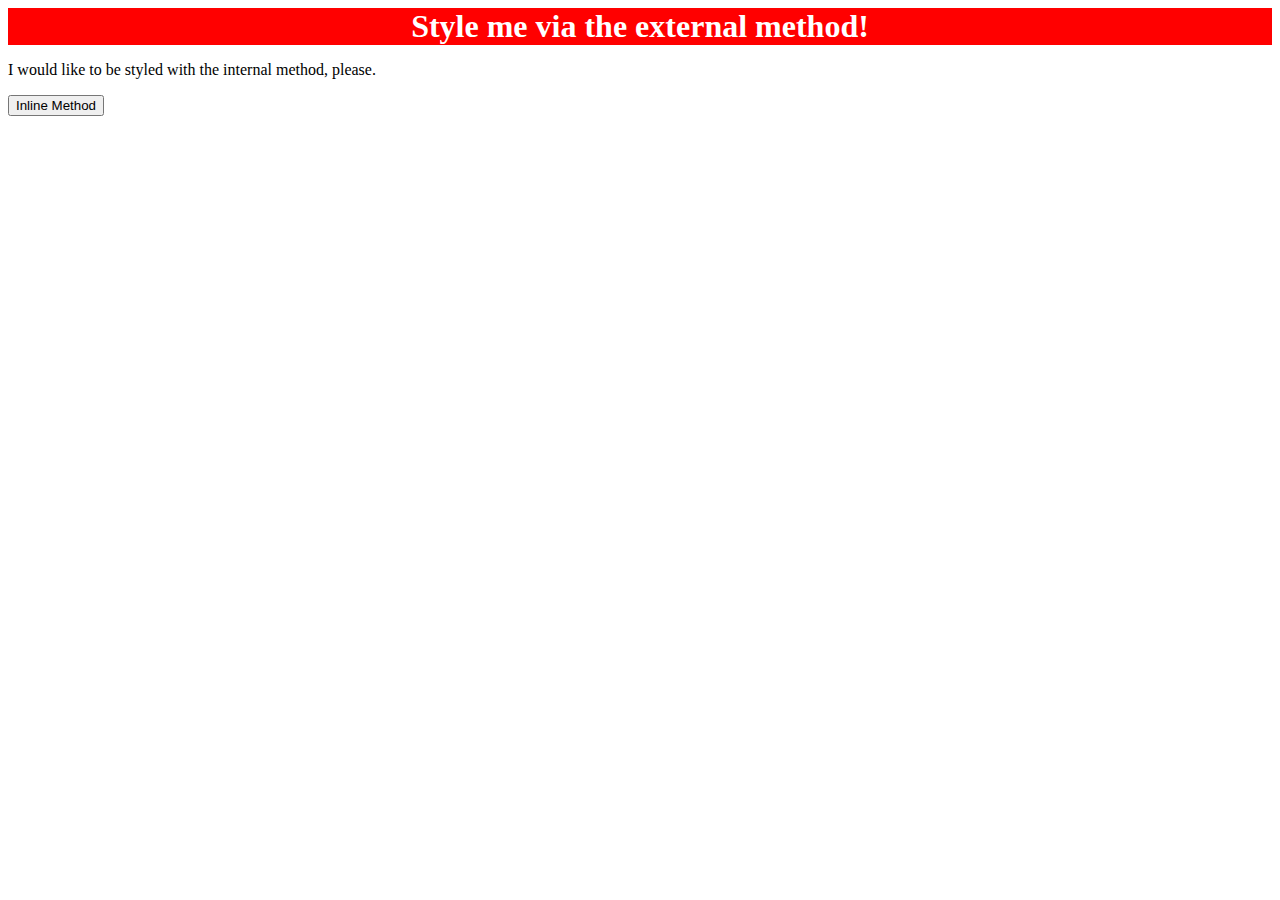
<file: foundations/intro-to-css/01-css-methods/index.html>
<!DOCTYPE html>
<html lang="en">
  <head>
    <meta charset="UTF-8">
    <meta http-equiv="X-UA-Compatible" content="IE=edge">
    <meta name="viewport" content="width=device-width, initial-scale=1.0">
    <title>Methods for Adding CSS</title>
  
    <link rel="stylesheet" href="style.css">
  
  </head>
  <body>
    <div>Style me via the external method!</div>
    <p>I would like to be styled with the internal method, please.</p>
    <button>Inline Method</button>
  </body>
</html>
</file>
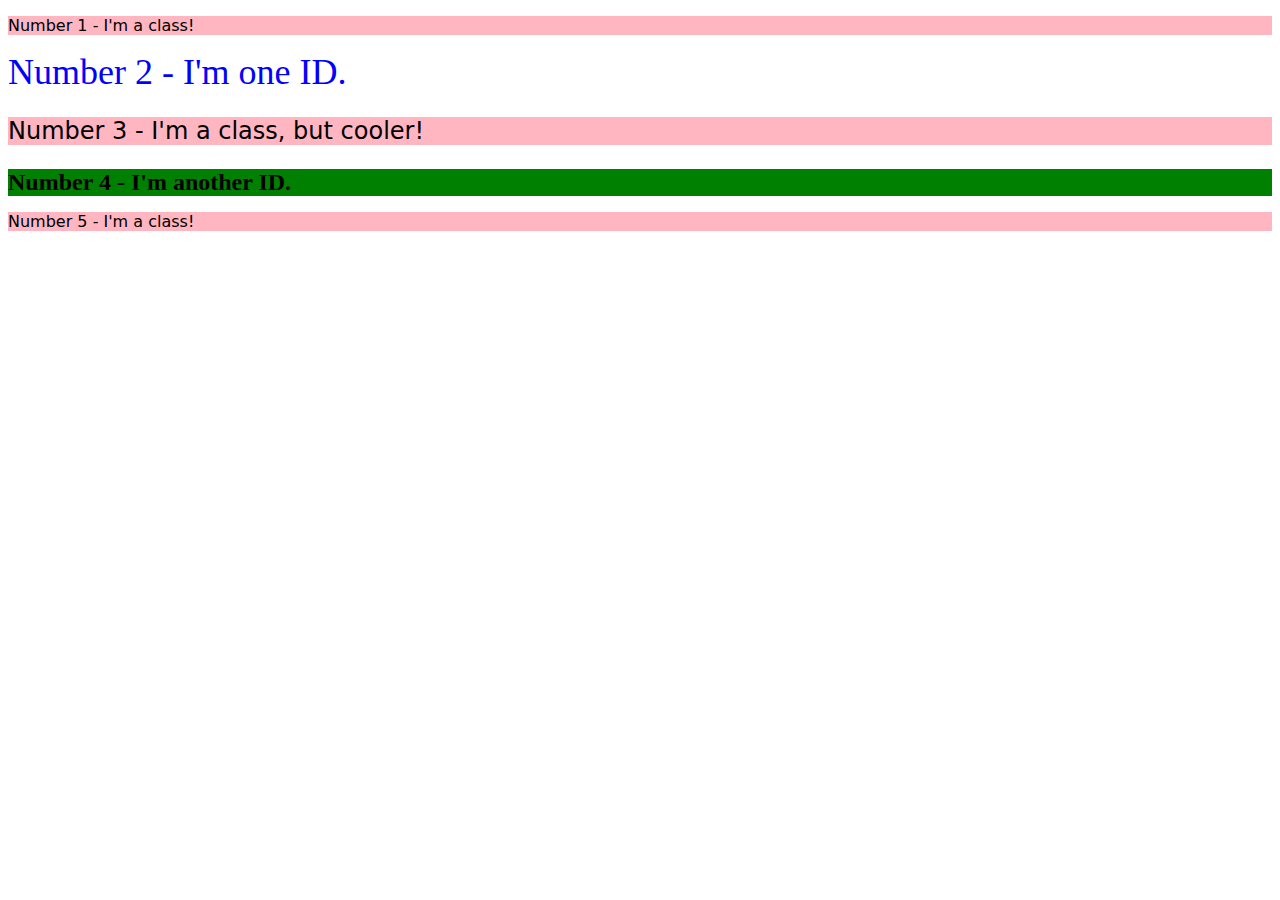
<file: foundations/intro-to-css/02-class-id-selectors/index.html>
<!DOCTYPE html>
<html lang="en">
  <head>
    <meta charset="UTF-8">
    <meta http-equiv="X-UA-Compatible" content="IE=edge">
    <meta name="viewport" content="width=device-width, initial-scale=1.0">
    <title>Class and ID Selectors</title>
    <link rel="stylesheet" href="style.css">
  </head>
  <body>
    <p class = "odd-number"> Number 1 - I'm a class!</p>
    <div id = "two">Number 2 - I'm one ID.</div>
    <p class = "odd-number three"> Number 3 - I'm a class, but cooler!</p>
    <div id = "four">Number 4 - I'm another ID.</div>
    <p class = "odd-number"> Number 5 - I'm a class!</p>
  </body>
</html>
</file>
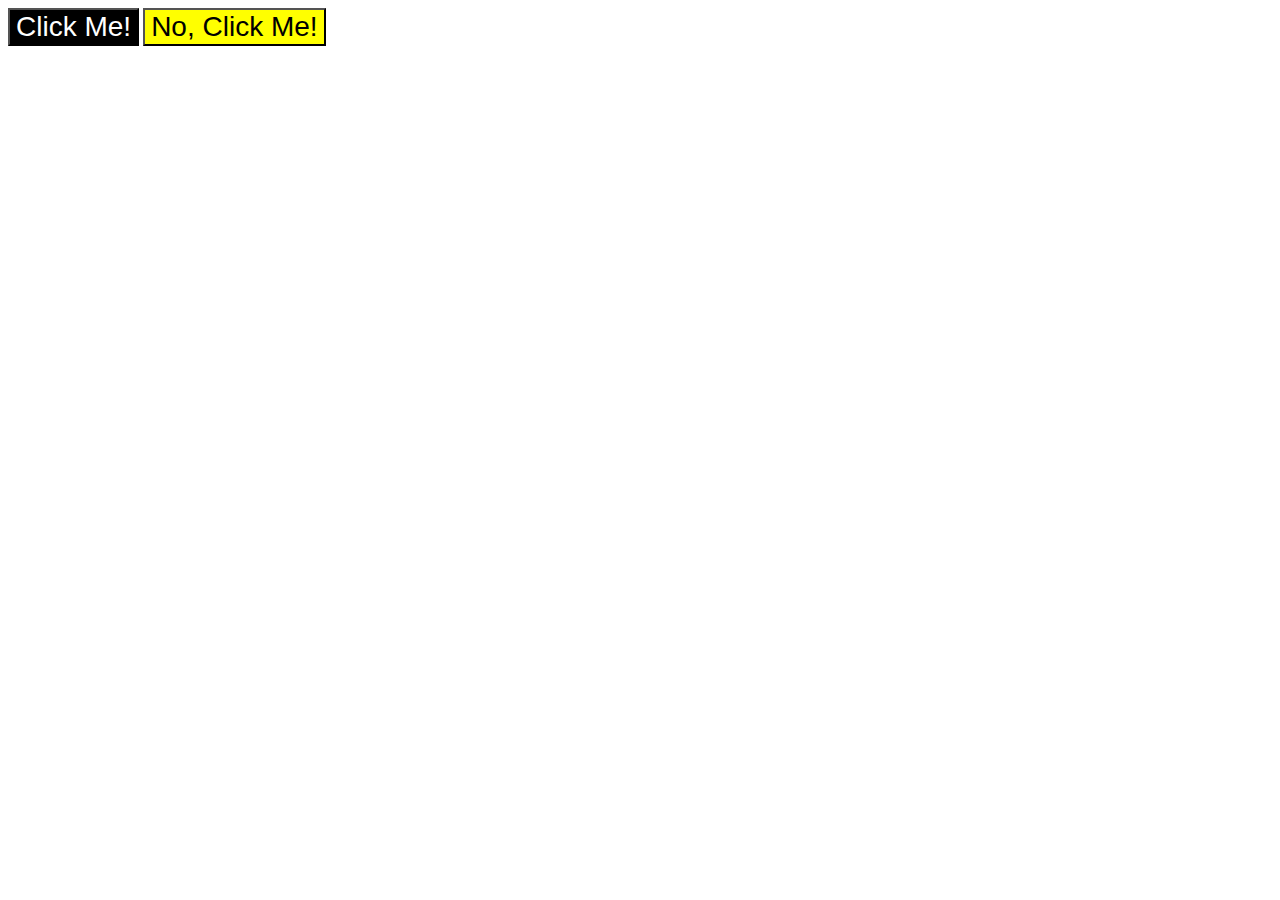
<file: foundations/intro-to-css/03-grouping-selectors/index.html>
<!DOCTYPE html>
<html lang="en">
  <head>
    <meta charset="UTF-8">
    <meta http-equiv="X-UA-Compatible" content="IE=edge">
    <meta name="viewport" content="width=device-width, initial-scale=1.0">
    <title>Grouping Selectors</title>
    <link rel="stylesheet" href="style.css">
  </head>
  <body>
    <button class = "button1">Click Me!</button>
    <button class = "button2">No, Click Me!</button>
  </body>
</html>
</file>
<file: foundations/intro-to-css/01-css-methods/style.css>
div {
    color: white;
    background-color:red;
    font-size: 32px;
    text-align: center;
    font-weight: bold;
}
</file>
<file: foundations/intro-to-css/02-class-id-selectors/style.css>
.odd-number {
        background-color: #ffb6c1;
        font-family: Verdana, "DejaVu Sans", sans-serif;

    }
    
    .odd-number.three {
        font-size: 24px;
    }

    #two {
        color: rgb(0, 0, 255);
        font-size: 36px;
    }

    #four {
        background-color: hsl(120, 100%, 25%);
        font-size: 24px;
        font-weight: bold;
    }
</file>
<file: foundations/intro-to-css/03-grouping-selectors/style.css>
.button1, .button2  {
    font-size: 28px;
    font-family: Helvetica, "Times New Roman", sans-serif;
} 

.button1 {
    background-color: #000000;
    color: rgb(255, 255, 255);
}

.button2 {
    background-color: yellow; 
}
</file>
